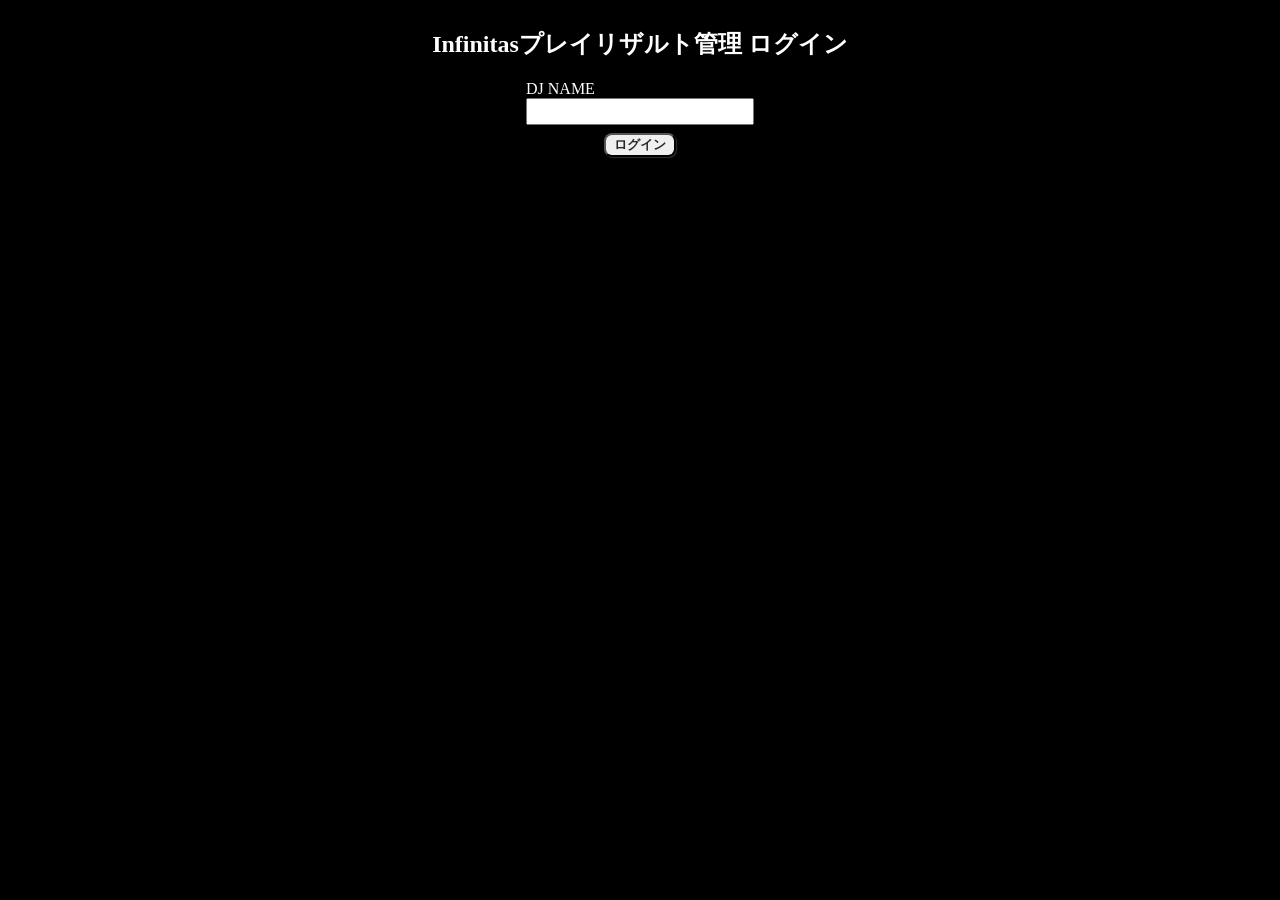
<file: index.html>
<html lang="ja">
	<head>
		<title>Infinitasプレイリザルト管理 -ログイン-</title>
		<meta name="viewport" content="width=device-width,initial-scale=1.0,user-scalable=no">
		<link rel="stylesheet" href="style.css">
		<script type="text/javascript" src="dom.js"></script>
		<script type="text/javascript" src="script.js"></script>
		<script type="text/javascript">
			function login(){
				const djName = document.getElementById("djName").value;
				if(djName == ""){
					alert("DJ NAMEが入力されていません。");
					return;
				}
				show("spinner");
				// Google spreadsheetデータをロードする
				fetch(gsendpoint + "?type=checkUser&id=" + djName).
				then(response => response.json()).
				then(data => {
					hide("spinner");
					// 情報あり
					if(data.result){
						window.location.href = "contents.html?id=" + djName;
					// 情報なし
					}else{
						// メッセージ表示
						alert(`"${djName}"は登録されていません。`);
					}
				});
			}
		</script>
	</head>
	<body onload="hide('spinner');">
		<!--spinner-->
		<div id="spinner">
			<section class="spinnerContainer">
				<div class="spinner"></div>
			</section>
		</div>
		<div style="text-align:center;padding-top:0.5rem;">
			<h2>Infinitasプレイリザルト管理 ログイン</h2>
		</div>
		<div style="display:flex;justify-content:center;">
			<div>
				<div>DJ NAME</div>
				<div><input type="text" id="djName"></div>
			</div>
		</div>
		<div style="margin-top:0.5rem;text-align:center;">
			<button type="button" onclick="login();">ログイン</button>
		<div>
	</body>
</html>
</file>
<file: style.css>
/* �c���� */
@media screen and (orientation:portrait){
	html{
		font-size:0.9em;
		overscroll-behavior-x: none;
	}
	body{
		/*overflow-x:hidden;*/
	}
	#menuContainer{
		display:none;
		z-index:2;
		background-color:black;
		padding:1rem;
	}
	/* �W�v���ʕ\���̈� */
	#summaryContainer{
		font-size:1.5rem;
		width:90%;
		margin-top:0.3rem;
		opacity:1;
	}
	#dtContainer{
		position:absolute;
		overflow-y:scroll;
		top:0;
		margin-left:0;
		width:100%;
		height:94vh;
	}
	/* �f�[�^�\���̈�ڍ� */
	.dataArea{
		width:calc(100% - 2.2rem);
		margin-top:0.3erm;
		margin-left:2.15rem;
		font-size:0.8rem;
	}
	.detailArea{
		font-size:0.8rem;
	}
	.titleArea{
		width:100%;
		font-size:0.9rem;
		background-color:rgba(32,32,32,0.5);
		border:3px solid rgb(255,128,0);
		border-radius:5px;
		display:flex;
		justify-content:flex-start;
	}
	.CN,.HCN,.NOCN{
		font-family:"Kdam Thmor Pro";
		margin-top:0.25rem;
		margin-bottom:0.25rem;
		padding-top:0.2rem;
		font-size:0.7rem;
	}
	.DIFFICULT,.title{
		padding-top:0.1rem;
		padding-bottom:0.1rem;
	}
	.bpmAndNotes{
		font-size:0.65rem;
		width:4rem;
	}
	.bpmTitle{width:1.75rem;}
	.bpm{width:2.25rem;}
	.notesTitle{width:2.25rem;}
	.notes{width:1.75rem;}
	input,select:not(.number){
		font-size:1.7rem;
	}
	select.number{
		font-size:1.5rem;
	}
	#rivalBtn,#pkgBtn{
		font-size:1.4rem;
		height:2.4rem;
	}
	.mvArea{
		width:3.5rem;
	}
	.mv{
		height:1.3rem;
	}
}

/* ������ */
@media screen and (orientation:landscape){
	#menuContainer{
		padding-left:0.1em;
	}
	/* �W�v���ʕ\���̈� */
	#summaryContainer{
		font-size:0.9rem;
		width:17.5rem;
		margin-top:0.3rem;
	}
	#dtContainer{
		position:absolute;
		overflow-y:scroll;
		top:0;
		margin-left:17.5rem;
		width:calc(100% - 17.5rem);
		height:100vh;
	}
	/* �f�[�^�\���̈�ڍ� */
	.dataArea{
		width:calc(100% - 2.2rem);
		margin-top:0.3rem;
		margin-left:2.15rem;
		font-size:1.2rem;
	}
	.detailArea{
		font-size:1.0rem;
	}
	.titleArea{
		width:100%;
		font-size:1.3rem;
		background-color:rgba(32,32,32,0.5);
		border:3px solid rgb(255,128,0);
		border-radius:5px;
		display:flex;
		justify-content:flex-start;
	}
	.CN,.HCN,.NOCN{
		font-family:"Kdam Thmor Pro";
		margin-top:0.25rem;
		margin-bottom:0.25rem;
		padding-top:0.4rem;
		font-size:1.0rem;
	}
	.DIFFICULT,.title{
		padding-top:0.2rem;
	}
	.bpmAndNotes{
		font-size:0.9rem;
		width:7rem;
	}
	.bpmTitle{width:2rem}
	.bpm{width:5rem;}
	.notesTitle{width:3rem}
	.notes{width:4rem}
	input,select:not(.number){
		font-size:1.1rem;
	}
	select.number{
		font-size:0.75rem;
	}
	#rivalBtn,#pkgBtn{
		font-size:0.75rem;
		height:1.4rem;
	}
	.mvArea{
		width:4.5rem;
	}
	.mv{
		height:55px;
	}
}

@media screen and (orientation:landscape) and (max-width:1440px){
	html{
		font-size:1rem;
	}
}

@media screen and (orientation:landscape) and (min-width:1440px){
	html{
		font-size:1.25rem;
	}
}

/* �^�O���ʂ̐ݒ� */
body{
	user-select:none;
	background-color:black;
	color:white;
	margin:0px;
	width:100%;
}
select{
	padding-left:0.2rem;
	padding-right:0.2rem;
}
button{
	cursor:pointer;
	font-weight:bold;
	color:#292929;
	border-radius:8px;
	padding-left:0.5rem;
	padding-right:0.5rem;
	box-shadow:1px 1px 1px #303030;
}
.number{
	font-family:"Kdam Thmor Pro";
}
#loginContainer{
	width:100%;
	height:100%;
	display:flex;
	align-items:center;
	justify-content:center;
}

/* ���͉�� */
#inputContainer{
	width:46vw;
	border:2px solid gray;
	z-index:2;
	display:none;
	position:absolute;
	left:50%;
	top:50%;
	background-color:black;
	padding:0.5rem;
	transform: translate(-50%,-50%);
}
.inputTable{
	width:100%;
	border-collapse:collapse;
}
.inputTable th,.inputTable td{
	border:2px solid gray;
	text-align:center;
}

/* ���C�o���Ǘ� */
#rivalContainer{
	z-index:2;
	display:none;
	position:absolute;
	left:50%;
	top:4px;
	background-color:black;
	transform: translate(-50%, 0);
	width:24vw;
	border:2px solid gray;
	text-align:center;
}
#pkgContainer{
	z-index:2;
	display:none;
	position:absolute;
	left:50%;
	top:4px;
	background-color:black;
	transform: translate(-50%, 0);
	width:40vw;
	border:2px solid gray;
	text-align:center;
}
#updContainer{
	z-index:2;
	display:none;
	position:absolute;
	bottom:0px;
	background-color:black;
	padding:0.5rem;
	border:2px solid gray;
}

/* �f�[�^�\���̈� */
#dt{
	border-collapse: separate;
    border-spacing: 0px 5px;
    width:100%;
}

/* �~�{�^�� */
#clearButtonContainer{
	position:relative;
}
#clearButton{
	cursor:pointer;
	font-weight:bold;
	background-color:#C0C0C0;
	border-radius:15px;
	padding-left:0.3rem;
	padding-right:0.3rem;
	position:absolute;
	top:3px;
	left:-1.75rem;
	color:white;
	font-size:0.8rem;
}

/* jump�{�^�� */
#jumpBtn{
	margin-left:0.2rem;
	padding-top:0.2rem;
	padding-bottom:0.2rem;
	height:28px;
}

/* �X�s�i�[ */
#spinner{
  position:fixed;
  top:0px;
  left:0px;
  width:100vw;
  height:100vh;
  background-color:rgba(0,0,0,0.5);
  z-index:999;
}

.spinnerContainer{
  display:inline-flex;
  justify-content:center;
  align-items:center;
  width:100vw;
  min-width:200px;
  min-height:200px;
  background-color:rgba(0, 0, 0, 0);
}

.spinner{
  width:100px;
  height:100px;
  border-radius:50%;
  border:solid 4px;
  border-color:#00A0FF #00A0FF10 #00A0FF10;
  position:relative;
  animation-name:spin;
  animation-duration:1s;
  animation-iteration-count:infinite;
  animation-timing-function:linear;
}

@keyframes spin {
  to {
    transform: rotate(360deg);
  }
}

/* ���X�̃`�F�b�N�{�b�N�X�i��\���j */
input[type="checkbox"]{
	display: none;
}
/* �`�F�b�N�{�b�N�X�̑���𐬂����x�� */
input[type="checkbox"]+label{
	display: none;
	cursor: pointer;
	display: inline-block;
	position: relative;
}
/* ���x���̍��ɕ\�������鐳���`�̃{�b�N�X�� */
input[type="checkbox"]+label::before{
	content: "";
	position: absolute;
	display: block;
	box-sizing: border-box;
	left: 0;
	top: 50%;
	border: 1px solid;
	border-color:  #585753; /* �g�̐F�ύX ���D���ȐF�� */
	background-color: #FFF; /* �w�i�̐F�ύX ���D���ȐF�� */
}
/* �`�F�b�N�����������̃��_ */
input[type="checkbox"]:checked+label::after{
	content:"";
	position:absolute;
	display:block;
	box-sizing:border-box;
	top:50%;
	transform:rotate(-45deg);
}
/* ���U���g�w�i�F */
.AAA{
	background:linear-gradient(#FFCC00 49%, #303030 1%, #FFCC00);
}
.AA{
	background:linear-gradient(#E0E0E0 49%, #303030 1%, #E0E0E0);
}
.A{
	background:linear-gradient(#00FFC0 49%, #303030 1%, #00FFC0);
}
.B,.C,.D,.E,.F{
	background:linear-gradient(#606060 49%, #303030 1%, #606060);
}
/* CN�Ƃ��̕\�L */
.CN{
	background:linear-gradient(#FFFF00 15%, rgba(0,0,0,0) 15% 85%, #FFFF00 85%);
}
.HCN{
	background:linear-gradient(#FF0000 15%, rgba(0,0,0,0) 15% 85%, #FF0000 85%);
}
/* �����v�\�L */
.STAT{
	border-radius:2px 0px 0px 2px;
}
.NO_PLAY{
	color:#B0B0B0;
}
.FAILED{
	color:#FF0000;
}
.ASSIST_CLEAR{
	color:#FF00FF;
}
.EASY_CLEAR{
	color:#00FF00;
}
.CLEAR{
	color:#00FFC0;
}
.HARD_CLEAR{
	color:#FF0000;
}
.EX_HARD_CLEAR{
	color:#FFE000;
}
.FULL_COMBO{
	animation:flash 0.25s linear infinite;
}
.DIFFICULT{
	font-family:"Kdam Thmor Pro";
	text-align:center;
	text-shadow:
		 2px  2px 0 black,
		-2px -2px 0 black,
		-2px  2px 0 black,
		 2px -2px 0 black,
		 0px  2px 0 black,
		 0   -2px 0 black,
		-2px  0   0 black,
		 2px  0   0 black;
}
.PLAYRESULT{
	font-family:"Kdam Thmor Pro";
	text-shadow:
		 2px  2px 0 black,
		-2px -2px 0 black,
		-2px  2px 0 black,
		 2px -2px 0 black,
		 0px  2px 0 black,
		 0   -2px 0 black,
		-2px  0   0 black,
		 2px  0   0 black;
}
.TOP_N{
	background-color:rgba(64, 196, 255, 0.5);
}
.TOP_H{
	background-color:yellow;
}
.TOP_A{
	background-color:rgba(255, 0, 0, 0.5);
}
.TOP_L{
	background-color:rgba(255, 0, 153, 0.5);
}
.DIF_N{
	color:#00A0FF;
}
.DIF_H{
	color:#FFC000;
}
.DIF_A{
	color:#FF0000;
}
.DIF_L{
	color:#FF0099;
}
/* �N���A�����v */
.TOP_ASSIST_CLEAR{
	background-color:#FF00FF;
}
.TOP_EASY_CLEAR{
	background-color:#00FF00;
}
.TOP_NO_PLAY{
	background-color:rgba(0,0,0,0) !important;
}
.TOP_FAILED{
	animation:fail 0.1s steps(1, end) infinite;
}
.TOP_CLEAR{
	background-color:rgb(64, 196, 255);
}
.TOP_HARD_CLEAR{
	background-color:white;
}
.TOP_EX_HARD_CLEAR{
	animation:exHard 0.6s steps(1, end) infinite;
}
.TOP_FULL_COMBO{
	animation:fullCombo 0.5s steps(1, end) infinite;
}
@keyframes fail{
	0%{
		
	}
	50%{
		background-color:black;
	}
}
@keyframes flash{
	24%,74%{
		color:white;
	}
	25%{
		color:red;
	}
	75%{
		color:blue;
	}
}
@keyframes fullCombo{
	33%{
		background-color:white;
	}
	66%{
		background-color:yellow;
	}
	0%{
		background-color:rgba(128, 225, 255, 1);
	}
}
@keyframes exHard{
	0%{
		background-color:yellow;
	}
	50%{
		background-color:rgba(255, 0, 0, 1);
	}
}

/* �`�F�b�N�{�b�N�X�̑���𐬂����x�� */
input[type="checkbox"]+label{
	padding-left: 25px;
	padding-right: 10px;
}
/* ���x���̍��ɕ\�������鐳���`�̃{�b�N�X�� */
input[type="checkbox"]+label::before{
	width:20px;
	height:20px;
	margin-top:-10px;
}
/* �`�F�b�N�����������̃��_ */
input[type="checkbox"]:checked+label::after{
	width:11px;
	height:11px;
	margin-top:-8px;
	left:5px;
	border-bottom:4px solid;
	border-left:4px solid;
	border-color:#585753; /* �`�F�b�N�̐F�ύX ���D���ȐF�� */
}
::-webkit-scrollbar{
   width:14px;
}
::-webkit-scrollbar-track{
   background-color:#909090;
   border-radius:4px;
}
::-webkit-scrollbar-thumb{
   background-color:#0090C0;
   border-radius:4px;
}
</file>
